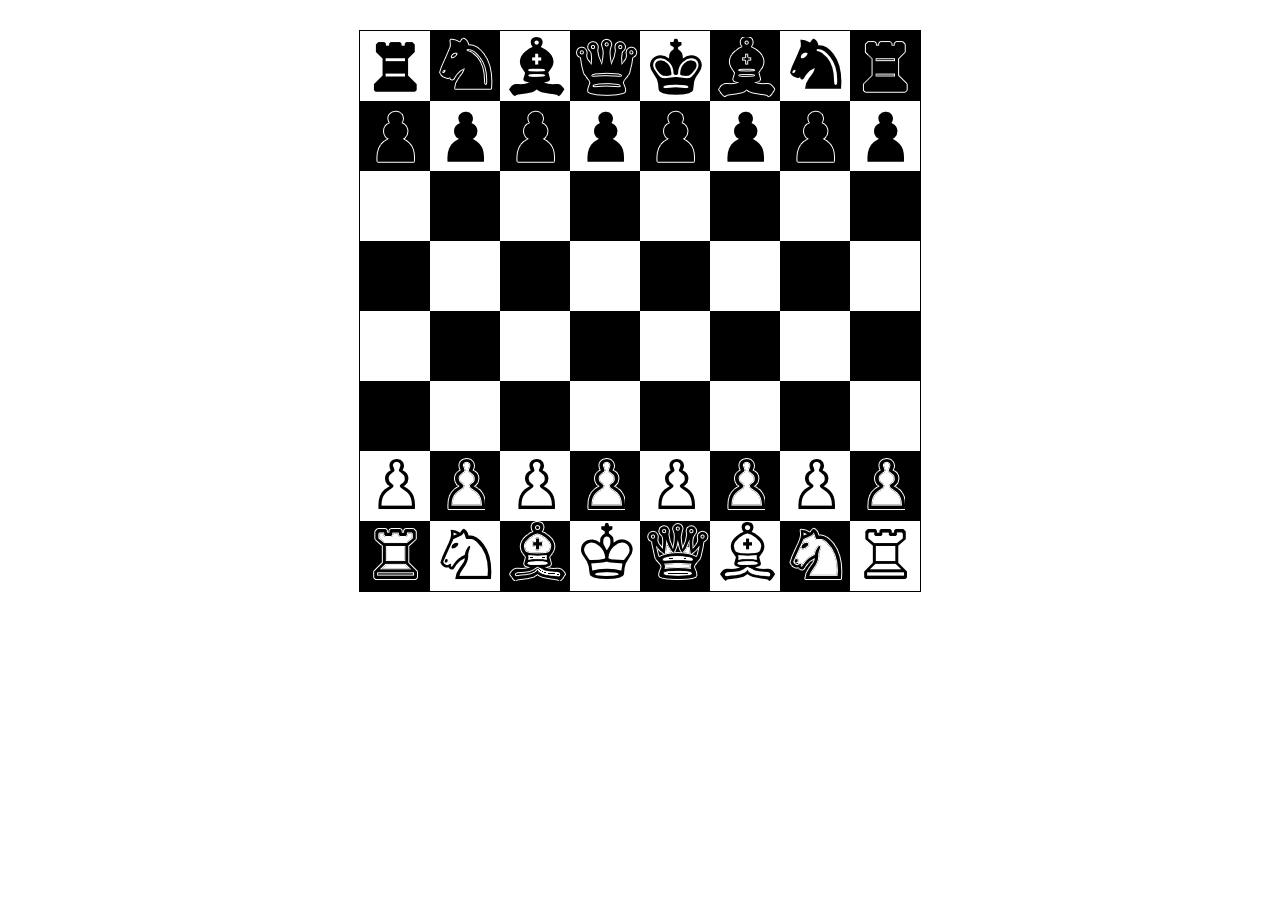
<file: Lesson5/index.html>
<!DOCTYPE html>
<html lang="en">

<head>
    <meta charset="UTF-8">
    <meta http-equiv="X-UA-Compatible" content="IE=edge">
    <meta name="viewport" content="width=device-width, initial-scale=1.0">
    <title>Lesson 5</title>
    <link rel="stylesheet" href="style.css">
</head>

<body>
    <div class="mainBlock"></div>
    
    <script src="chess.js" defer></script>
</body>

</html>
</file>
<file: Lesson5/style.css>
.black {
    background: black;
}

.block {
    width: 70px;
    height: 70px;
    float: left;
}

.mainBlock {
    width: 560px;
    height: 560px;
    margin: 30px auto;
    border: 1px  solid black;
}

.white {
    background: white;
}
</file>
